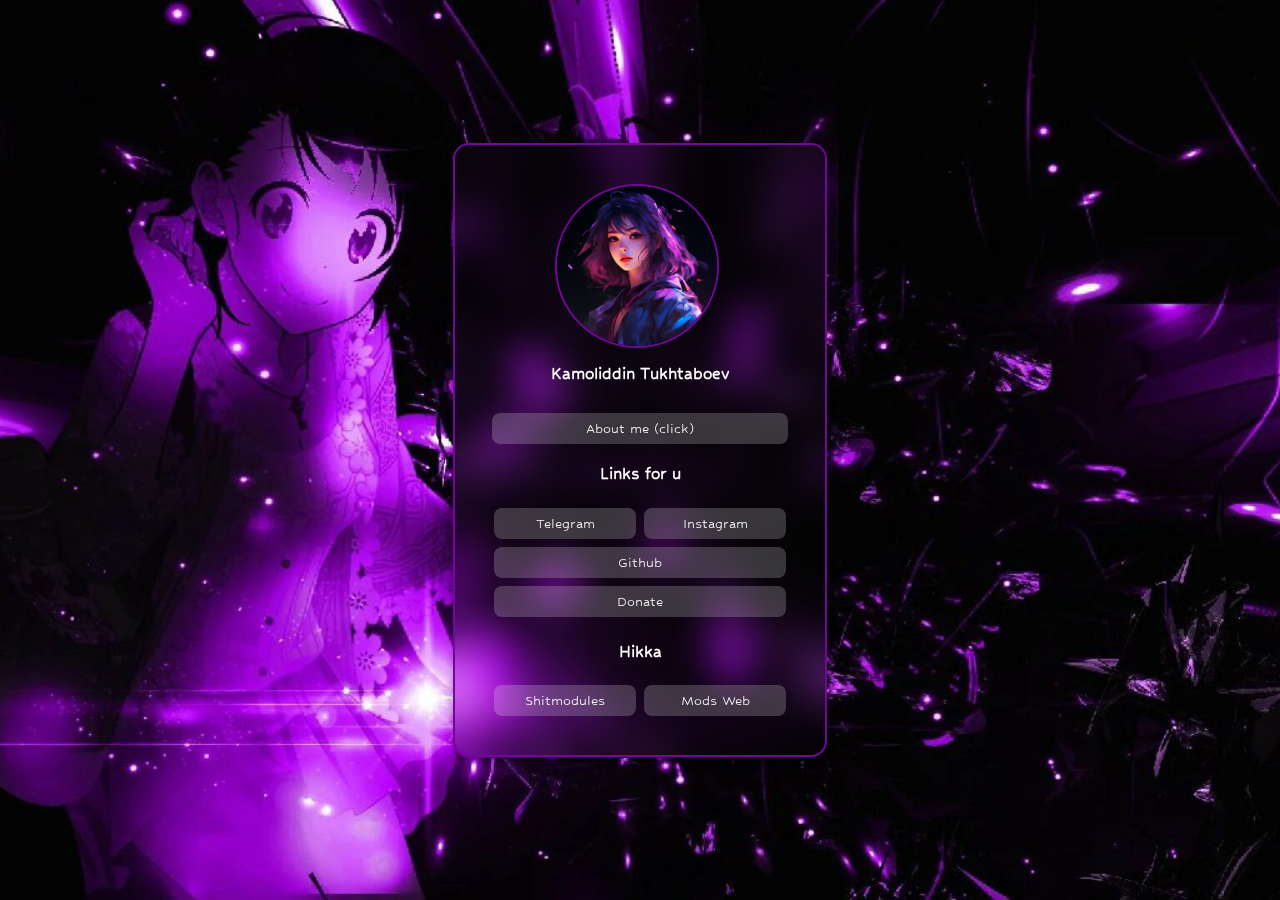
<file: index.html>
<!DOCTYPE html>
<html lang="en">


<head>
    <meta http-equiv="content-type" content="text/html; charset=UTF-8">
    <meta charset="utf-8">

    <title>Kamolgks.about</title>

    <meta property="og:title" content="Developer => https://t.me/kamolgks">
    <meta property="og:locale" content="en_EU">
    <meta property="og:description" content="bio">

    <meta name="viewport" content="width=device-width, initial-scale=1.0">
    <meta name="theme-color" content="#191919">

    <link rel="stylesheet" href="https://fonts.googleapis.com/css2?family=Hubballi&display=swap">
    <link rel="shortcut icon" href="./assets/images/icon.png" type="image/png">
    <link rel="stylesheet" href="./assets/css/style.css">

    <script src="./assets/js/jquery-3.7.1.js"></script>
    <script src="./assets/js/text.js"></script>
</head>

<body class="center" style="background-image: url('./assets/images/background.jpg');">
    <header class="center info">
        <div class="center c">
            <div class="avatar-container">
                <img src="./assets/images/ava.png" oncontextmenu="return false;" class="avatar">
            </div>
            <h2>Kamoliddin Tukhtaboev</h2>
            <hr width="295">
            <a href="javascript://" class="link" onclick="location.href='./info.html'">About me (click)</a>
            <h2>Links for u</h2>
        </div>

        <div class="buttons">
            <a href="javascript://" class="link" onclick="location.href='https://t.me/kamolgks'">Telegram</a>
            <a href="javascript://" class="link" onclick="location.href='https://www.instagram.com/kamolgks'">Instagram</a>
        </div>

        <div class="buttons">
            <a href="javascript://" class="link" onclick="location.href='https://github.com/kamolgks'">Github</a>
        </div>

        <div class="buttons">
            <a href="javascript://" class="link" onclick="location.href='https://t.me/kamolgks_bio/59'">Donate</a>
        </div>

		    <div class="center c">
            <h2>Hikka</h2>
        </div>

        <div class="buttons">
            <a href="javascript://" class="link" onclick="location.href='https://t.me/shitmodules'">Shitmodules</a>
            <a href="javascript://" class="link" onclick="location.href='./mods.html'">Mods Web</a>
        </div>

    </header>

</body>

</html>
</file>
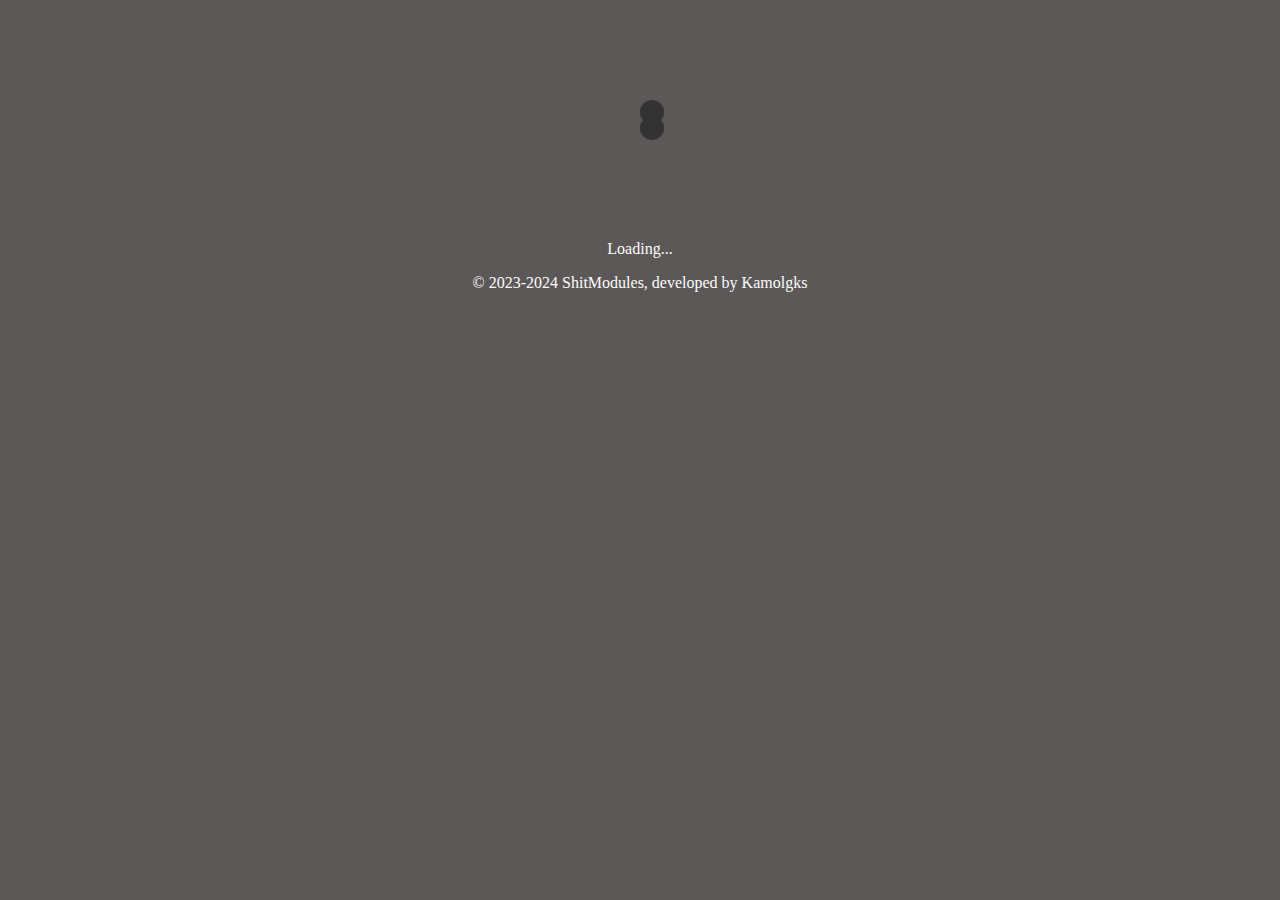
<file: mods/index.html>
<!DOCTYPE html>
<html lang="en">

<head>
    <meta charset="UTF-8">
    <meta name="viewport" content="width=device-width, initial-scale=1.0">

    <title>ShitModules </>
    </title>

    <meta property="og:title" content="Telegram channel => https://t.me/shitmodules">
    <meta property="og:description" content="OK">

    <link rel="shortcut icon" href="https://mfiles.alphacoders.com/675/thumb-1920-675472.png" type="image/png">
    <link rel="stylesheet" type="text/css" href="/assets/css/mods.css">
</head>


<body>
    <div class="loading">
        <div class="spinner">
            <div class="test1"></div>
            <div class="test2"></div>
        </div>
        <div class="center">Loading...</div>
    </div>

    <div class="module hidden">
        <header>
            <div class="mm">
                <img class="mm_pic" src="/assets/images/mods.png" alt="ShitModules_Img">
                <div class="ava_h">
                    <p>• Modules for Hikka UserBot</p>
                    <p>• Telegram: @shitmodules</p>
                </div>
            </div>
        </header>

        <main>
            <div class="module-card">
                <h2>AnecdoteGenerator</h2>
                <button class="module-button">About the module</button>
                <div class="module-info hidden">
                    <p>💡Generates jokes (funny and unfunny)</p>
                    <button class="copy-button"
                        onclick="copyText('.dlmod https://raw.githubusercontent.com/kamolgks/Hikkamods/main/AnecdoteGenerator.py')">💡Download</button>
                    <div class="copy-notification">Successfully copied</div>
                </div>
            </div>

            <div class="module-card">
                <h2>QuoteGen</h2>
                <button class="module-button">About the module</button>
                <div class="module-info hidden">
                    <p>💡Quote generator (possibly a motivator ^_^)</p>
                    <button class="copy-button"
                        onclick="copyText('.dlmod https://raw.githubusercontent.com/kamolgks/Hikkamods/main/QuoteGen.py')">💡Download</button>
                    <div class="copy-notification">Successfully copied</div>
                </div>
            </div>

            <div class="module-card">
                <h2>AnonymUploader</h2>
                <button class="module-button">About the module</button>
                <div class="module-info hidden">
                    <p>💡Upload files anonymous via anonfiles.com</p>
                    <button class="copy-button"
                        onclick="copyText('.dlmod https://raw.githubusercontent.com/kamolgks/Hikkamods/main/AnonymUploader.py')">💡Download</button>
                    <div class="copy-notification">Successfully copied</div>
                </div>
            </div>

            <div class="module-card">
                <h2>BotsDeleter</h2>
                <button class="module-button">About the module</button>
                <div class="module-info hidden">
                    <p>💡Instant stop or removal of all running Telegram bots</p>
                    <button class="copy-button"
                        onclick="copyText('.dlmod https://raw.githubusercontent.com/kamolgks/Hikkamods/main/BotsDeleter.py')">💡Download</button>
                    <div class="copy-notification">Successfully copied</div>
                </div>
            </div>

            <!-- <div class="module-card">
                <h2>CDZ-Searcher</h2>
                <button class="module-button">About the module</button>
                <div class="module-info hidden">
                    <p>💡Module for searching for answers from GDZ, you just need to enter a link to the tests.</p>
                    <button class="copy-button"
                        onclick="copyText('.dlmod https://raw.githubusercontent.com/kamolgks/Hikkamods/main/CDZ-Searcher.py')">💡Download</button>
                    <div class="copy-notification">Successfully copied</div>
                </div>
            </div> -->

            <div class="module-card">
                <h2>Facts</h2>
                <button class="module-button">About the module</button>
                <div class="module-info hidden">
                    <p>💡Interesting facts</p>
                    <button class="copy-button"
                        onclick="copyText('.dlmod https://raw.githubusercontent.com/kamolgks/Hikkamods/main/Facts.py')">💡Download</button>
                    <div class="copy-notification">Successfully copied</div>
                </div>
            </div>

            <div class="module-card">
                <h2>FarmPA</h2>
                <button class="module-button">About the module</button>
                <div class="module-info hidden">
                    <p>💡Module for automatic farming sm in @pipisabot | PA -> PipisaBot</p>
                    <button class="copy-button"
                        onclick="copyText('.dlmod https://raw.githubusercontent.com/kamolgks/Hikkamods/main/FarmPA.py')">💡Download</button>
                    <div class="copy-notification">Successfully copied</div>
                </div>
            </div>

            <!-- <div class="module-card">
                <h2>GachiGallery</h2>
                <button class="module-button">About the module</button>
                <div class="module-info hidden">
                    <p>💡Gachi memes generator</p>
                    <button class="copy-button"
                        onclick="copyText('.dlmod https://raw.githubusercontent.com/kamolgks/Hikkamods/main/GachiGallery.py')">💡Download</button>
                    <div class="copy-notification">Successfully copied</div>
                </div>
            </div> -->

            <div class="module-card">
                <h2>GamesForAndroid</h2>
                <button class="module-button">About the module</button>
                <div class="module-info hidden">
                    <p>💡Android games right in the module! Games are divided into categories, download what you like)
                    </p>
                    <button class="copy-button"
                        onclick="copyText('.dlmod https://raw.githubusercontent.com/kamolgks/Hikkamods/main/GamesForAndroid.py')">💡Download</button>
                    <div class="copy-notification">Successfully copied</div>
                </div>
            </div>

            <div class="module-card">
                <h2>Holiday</h2>
                <button class="module-button">About the module</button>
                <div class="module-info hidden">
                    <p>💡Module for automatic farming sm in @pipisabot | PA -> PipisaBot</p>
                    <button class="copy-button"
                        onclick="copyText('.dlmod https://raw.githubusercontent.com/kamolgks/Hikkamods/main/Holiday.py')">💡Download</button>
                    <div class="copy-notification">Successfully copied</div>
                </div>
            </div>

            <div class="module-card">
                <h2>How old are you?</h2>
                <button class="module-button">About the module</button>
                <div class="module-info hidden">
                    <p>💡Using this module, you can find out the age of a person on the date of his birth.</p>
                    <button class="copy-button"
                        onclick="copyText('.dlmod https://raw.githubusercontent.com/kamolgks/Hikkamods/main/Hw_age_ur.py')">💡Download</button>
                    <div class="copy-notification">Successfully copied</div>
                </div>
            </div>

            <div class="module-card">
                <h2>Imgbb</h2>
                <button class="module-button">About the module</button>
                <div class="module-info hidden">
                    <p>💡Upload media with imgbb.com</p>
                    <button class="copy-button"
                        onclick="copyText('.dlmod https://raw.githubusercontent.com/kamolgks/Hikkamods/main/FarmPA.py')">💡Download</button>
                    <div class="copy-notification">Successfully copied</div>
                </div>
            </div>

            <div class="module-card">
                <h2>IndividualLinks</h2>
                <button class="module-button">About the module</button>
                <div class="module-info hidden">
                    <p>💡18+ content in telegram (channels) </p>
                    <p></p>
                    <button class="copy-button"
                        onclick="copyText('.dlmod https://raw.githubusercontent.com/kamolgks/Hikkamods/main/IndividualLinks.py')">💡Download</button>
                    <div class="copy-notification">Successfully copied</div>
                </div>
            </div>

            <div class="module-card">
                <h2>MultiSaver</h2>
                <button class="module-button">About the module</button>
                <div class="module-info hidden">
                    <p>💡Download video/photo from instagram, TikTok and Pinterest</p>
                    <button class="copy-button"
                        onclick="copyText('.dlmod https://raw.githubusercontent.com/kamolgks/Hikkamods/main/MultiSaver.py')">💡Download</button>
                    <div class="copy-notification">Successfully copied</div>
                </div>
            </div>

            <div class="module-card">
                <h2>RandomChats</h2>
                <button class="module-button">About the module</button>
                <div class="module-info hidden">
                    <p>💡Module for those who want to chat in different chats</p>
                    <button class="copy-button"
                        onclick="copyText('.dlmod https://raw.githubusercontent.com/kamolgks/Hikkamods/main/RandomChats.py')">💡Download</button>
                    <div class="copy-notification">Successfully copied</div>
                </div>
            </div>

            <div class="module-card">
                <h2>SpellChecking</h2>
                <button class="module-button">About the module</button>
                <div class="module-info hidden">
                    <p>💡Checks spelling errors in text, minimum arguments [2]</p>
                    <button class="copy-button"
                        onclick="copyText('.dlmod https://raw.githubusercontent.com/kamolgks/Hikkamods/main/SpellChecking.py')">💡Download</button>
                    <div class="copy-notification">Successfully copied</div>
                </div>
            </div>

            <div class="module-card">
                <h2>UsernameChecker</h2>
                <button class="module-button">About the module</button>
                <div class="module-info hidden">
                    <p>💡A module for checking the user for availability.</p>
                    <button class="copy-button"
                        onclick="copyText('.dlmod https://raw.githubusercontent.com/kamolgks/Hikkamods/main/UsernameChecker.py')">💡Download</button>
                    <div class="copy-notification">Successfully copied</div>
                </div>
            </div>

    </div>
    </main>

    <footer>
        <p class="center">© 2023-2024 ShitModules, developed by Kamolgks</p>
    </footer>
    <script>
        function showModules() {
            const loadingContainer = document.querySelector('.loading');
            const moduleContainer = document.querySelector('.module');

            loadingContainer.style.display = 'none';
            moduleContainer.style.display = 'block';
        }

        setTimeout(showModules, 1500);


        const moduleButtons = document.querySelectorAll('.module-button');
        moduleButtons.forEach(button => {
            button.addEventListener('click', () => {
                const moduleInfo = button.nextElementSibling;
                moduleInfo.classList.toggle('hidden');
            });
        });


        document.addEventListener('click', function (event) {
            if (event.target.classList.contains('copy-button')) {
                var text = event.target.getAttribute('data-copy-text');
                copyText(text);
            }
        });


        function copyText(text) {
            var input = document.createElement('input');
            input.value = text;
            document.body.appendChild(input);

            input.select();
            document.execCommand('copy');

            document.body.removeChild(input);

            var notification = document.querySelector('.copy-notification');
            notification.classList.add('show');

            setTimeout(function () {
                notification.classList.remove('show');
            }, 2000);
        }
    </script>

    <!-- <script src="/assets/js/script.js"></script> -->
    <!-- </div> -->

</body>

</html>
</file>
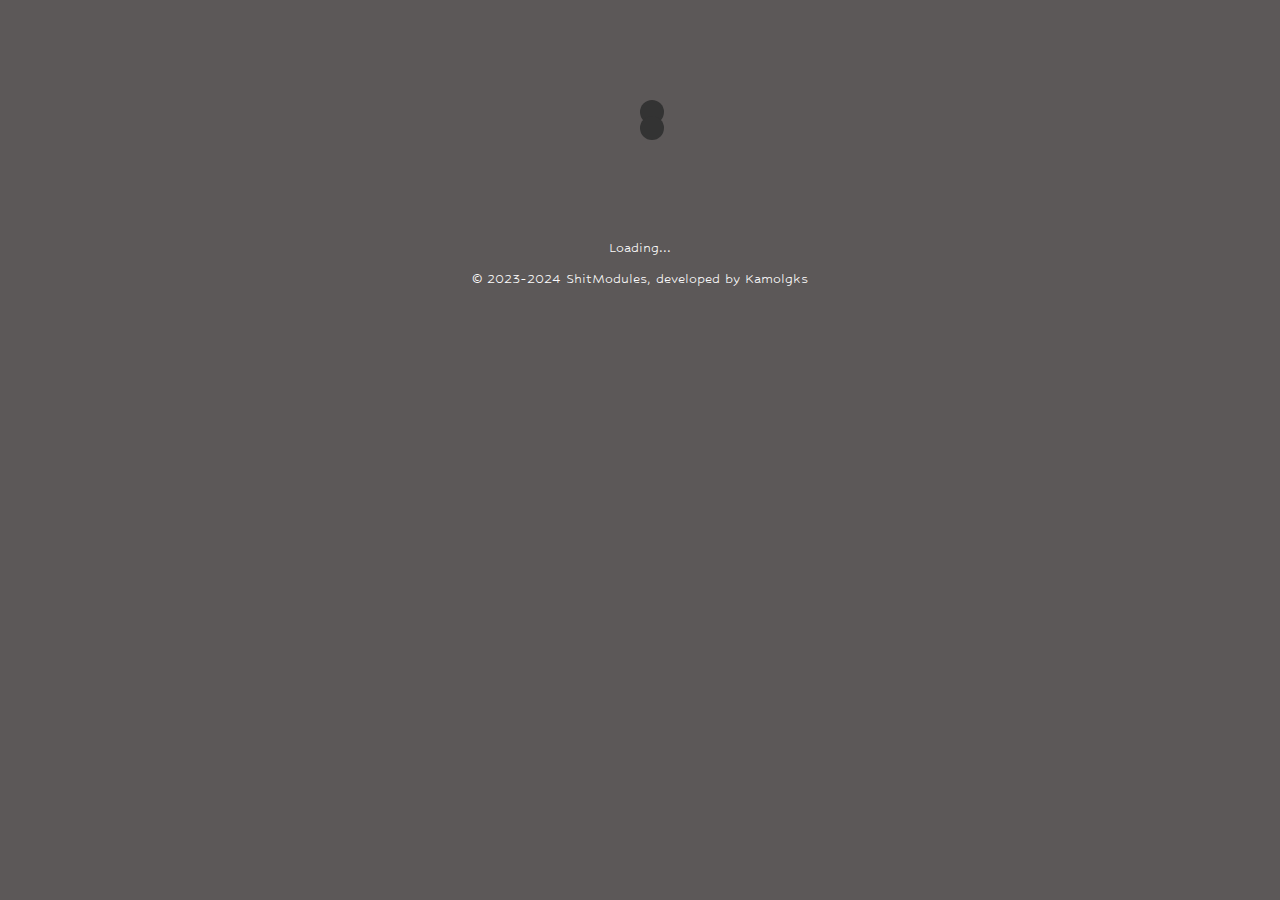
<file: mods.html>
<!DOCTYPE html>
<html lang="en">


<head>
    <meta charset="UTF-8">
    <meta name="viewport" content="width=device-width, initial-scale=1.0">

    <title>ShitModules </></title>

    <meta property="og:title" content="Developer => https://t.me/kamolgks">
    <meta property="og:description" content="OK">

    <link rel="stylesheet" href="https://fonts.googleapis.com/css2?family=Hubballi&display=swap">
    <link rel="shortcut icon" href="./assets/images/icon.png" type="image/png">
    <link rel="stylesheet" type="text/css" href="./assets/css/mods.css">
</head>


<body>
    <div class="loading">
        <div class="spinner">
            <div class="test1"></div>
            <div class="test2"></div>
        </div>
        <div class="center">Loading...</div>
    </div>

    <div class="module hidden">
        <header>
            <div class="mm">
                <img class="mm_pic" src="./assets/images/mods.png" alt="ShitModules_Img">
                <div class="ava_h">
                    <p>• Modules for Hikka UserBot</p>
                    <p>• Telegram: @shitmodules</p>
                </div>
            </div>
        </header>

        <main>
            <div class="module-card">
                <h2>AnecdoteGenerator</h2>
                <button class="module-button">About the module</button>
                <div class="module-info hidden">
                    <p>💡Generates jokes (funny and unfunny)</p>
                    <button class="copy-button" onclick="copyText('.dlmod https://raw.githubusercontent.com/kamolgks/Hikkamods/main/AnecdoteGenerator.py')">💡Download</button>
                    <div class="copy-notification">Successfully copied</div>
                </div>
            </div>

            <div class="module-card">
                <h2>QuoteGen</h2>
                <button class="module-button">About the module</button>
                <div class="module-info hidden">
                    <p>💡Quote generator (possibly a motivator ^_^)</p>
                    <button class="copy-button" onclick="copyText('.dlmod https://raw.githubusercontent.com/kamolgks/Hikkamods/main/QuoteGen.py')">💡Download</button>
                    <div class="copy-notification">Successfully copied</div>
                </div>
            </div>

            <div class="module-card">
                <h2>AnonymUploader</h2>
                <button class="module-button">About the module</button>
                <div class="module-info hidden">
                    <p>💡Upload files anonymous via anonfiles.com</p>
                    <button class="copy-button" onclick="copyText('.dlmod https://raw.githubusercontent.com/kamolgks/Hikkamods/main/AnonymUploader.py')">💡Download</button>
                    <div class="copy-notification">Successfully copied</div>
                </div>
            </div>

            <div class="module-card">
                <h2>BotsDeleter</h2>
                <button class="module-button">About the module</button>
                <div class="module-info hidden">
                    <p>💡Instant stop or removal of all running Telegram bots</p>
                    <button class="copy-button" onclick="copyText('.dlmod https://raw.githubusercontent.com/kamolgks/Hikkamods/main/BotsDeleter.py')">💡Download</button>
                    <div class="copy-notification">Successfully copied</div>
                </div>
            </div>

			      <!-- removed -->

            <!-- <div class="module-card">
                <h2>CDZ-Searcher</h2>
                <button class="module-button">About the module</button>
                <div class="module-info hidden">
                    <p>💡Module for searching for answers from GDZ, you just need to enter a link to the tests.</p>
                    <button class="copy-button"
                        onclick="copyText('.dlmod https://raw.githubusercontent.com/kamolgks/Hikkamods/main/CDZ-Searcher.py')">💡Download</button>
                    <div class="copy-notification">Successfully copied</div>
                </div>
            </div> -->

            <div class="module-card">
                <h2>Facts</h2>
                <button class="module-button">About the module</button>
                <div class="module-info hidden">
                    <p>💡Interesting facts</p>
                    <button class="copy-button" onclick="copyText('.dlmod https://raw.githubusercontent.com/kamolgks/Hikkamods/main/Facts.py')">💡Download</button>
                    <div class="copy-notification">Successfully copied</div>
                </div>
            </div>

            <div class="module-card">
                <h2>FarmPA</h2>
                <button class="module-button">About the module</button>
                <div class="module-info hidden">
                    <p>💡Module for automatic farming sm in @pipisabot | PA -> PipisaBot</p>
                    <button class="copy-button" onclick="copyText('.dlmod https://raw.githubusercontent.com/kamolgks/Hikkamods/main/FarmPA.py')">💡Download</button>
                    <div class="copy-notification">Successfully copied</div>
                </div>
            </div>

	      		<!-- removed -->

            <!-- <div class="module-card">
                <h2>GachiGallery</h2>
                <button class="module-button">About the module</button>
                <div class="module-info hidden">
                    <p>💡Gachi memes generator</p>
                    <button class="copy-button"
                        onclick="copyText('.dlmod https://raw.githubusercontent.com/kamolgks/Hikkamods/main/GachiGallery.py')">💡Download</button>
                    <div class="copy-notification">Successfully copied</div>
                </div>
            </div> -->

            <div class="module-card">
                <h2>GamesForAndroid</h2>
                <button class="module-button">About the module</button>
                <div class="module-info hidden">
                    <p>💡Android games right in the module! Games are divided into categories, download what you like)
                    </p>
                    <button class="copy-button" onclick="copyText('.dlmod https://raw.githubusercontent.com/kamolgks/Hikkamods/main/GamesForAndroid.py')">💡Download</button>
                    <div class="copy-notification">Successfully copied</div>
                </div>
            </div>

            <div class="module-card">
                <h2>Holiday</h2>
                <button class="module-button">About the module</button>
                <div class="module-info hidden">
                    <p>💡Module for automatic farming sm in @pipisabot | PA -> PipisaBot</p>
                    <button class="copy-button" onclick="copyText('.dlmod https://raw.githubusercontent.com/kamolgks/Hikkamods/main/Holiday.py')">💡Download</button>
                    <div class="copy-notification">Successfully copied</div>
                </div>
            </div>

            <div class="module-card">
                <h2>How old are you?</h2>
                <button class="module-button">About the module</button>
                <div class="module-info hidden">
                    <p>💡Using this module, you can find out the age of a person on the date of his birth.</p>
                    <button class="copy-button" onclick="copyText('.dlmod https://raw.githubusercontent.com/kamolgks/Hikkamods/main/Hw_age_ur.py')">💡Download</button>
                    <div class="copy-notification">Successfully copied</div>
                </div>
            </div>

            <div class="module-card">
                <h2>Imgbb</h2>
                <button class="module-button">About the module</button>
                <div class="module-info hidden">
                    <p>💡Upload media with imgbb.com</p>
                    <button class="copy-button" onclick="copyText('.dlmod https://raw.githubusercontent.com/kamolgks/Hikkamods/main/FarmPA.py')">💡Download</button>
                    <div class="copy-notification">Successfully copied</div>
                </div>
            </div>

            <div class="module-card">
                <h2>IndividualLinks</h2>
                <button class="module-button">About the module</button>
                <div class="module-info hidden">
                    <p>💡18+ content in telegram (channels) </p>
                    <p></p>
                    <button class="copy-button" onclick="copyText('.dlmod https://raw.githubusercontent.com/kamolgks/Hikkamods/main/IndividualLinks.py')">💡Download</button>
                    <div class="copy-notification">Successfully copied</div>
                </div>
            </div>

            <div class="module-card">
                <h2>MultiSaver</h2>
                <button class="module-button">About the module</button>
                <div class="module-info hidden">
                    <p>💡Download video/photo from instagram, TikTok and Pinterest</p>
                    <button class="copy-button" onclick="copyText('.dlmod https://raw.githubusercontent.com/kamolgks/Hikkamods/main/MultiSaver.py')">💡Download</button>
                    <div class="copy-notification">Successfully copied</div>
                </div>
            </div>

            <div class="module-card">
                <h2>RandomChats</h2>
                <button class="module-button">About the module</button>
                <div class="module-info hidden">
                    <p>💡Module for those who want to chat in different chats</p>
                    <button class="copy-button" onclick="copyText('.dlmod https://raw.githubusercontent.com/kamolgks/Hikkamods/main/RandomChats.py')">💡Download</button>
                    <div class="copy-notification">Successfully copied</div>
                </div>
            </div>

            <div class="module-card">
                <h2>SpellChecking</h2>
                <button class="module-button">About the module</button>
                <div class="module-info hidden">
                    <p>💡Checks spelling errors in text, minimum arguments [2]</p>
                    <button class="copy-button" onclick="copyText('.dlmod https://raw.githubusercontent.com/kamolgks/Hikkamods/main/SpellChecking.py')">💡Download</button>
                    <div class="copy-notification">Successfully copied</div>
                </div>
            </div>

            <div class="module-card">
                <h2>UsernameChecker</h2>
                <button class="module-button">About the module</button>
                <div class="module-info hidden">
                    <p>💡A module for checking the user for availability.</p>
                    <button class="copy-button" onclick="copyText('.dlmod https://raw.githubusercontent.com/kamolgks/Hikkamods/main/UsernameChecker.py')">💡Download</button>
                    <div class="copy-notification">Successfully copied</div>
                </div>
            </div>

    </div>
    </main>

    <footer>
        <p class="center">© 2023-2024 ShitModules, developed by Kamolgks</p>
    </footer>
    <script>
        function showModules() {
            const loadingContainer = document.querySelector('.loading');
            const moduleContainer = document.querySelector('.module');
            loadingContainer.style.display = 'none';
            moduleContainer.style.display = 'block';
        }

        setTimeout(showModules, 1500);

        const moduleButtons = document.querySelectorAll('.module-button');
        moduleButtons.forEach(button => {
            button.addEventListener('click', () => {
                const moduleInfo = button.nextElementSibling;
                moduleInfo.classList.toggle('hidden');
            });
        });


        document.addEventListener('click', function (event) {
            if (event.target.classList.contains('copy-button')) {
                var text = event.target.getAttribute('data-copy-text');
                copyText(text);
            }
        });


        function copyText(text) {
            var input = document.createElement('input');
            input.value = text;
            document.body.appendChild(input);
            input.select();
            document.execCommand('copy');
            document.body.removeChild(input);

            var notification = document.querySelector('.copy-notification');
            notification.classList.add('show');
            setTimeout(function () { notification.classList.remove('show'); }, 2000);
        }
    </script>

</body>

</html>
</file>
<file: assets/css/style.css>
:root {
    --back-color: #fff3;
    --text-color: #fff;
    --popup-text-color: #000000;
    --border: none;
}

body {
    width: 100%;
    height: 100vh;
    margin: 0;
    background: var(--back-color) center;
    background-size: cover;
    display: flex;
    font-family: "Hubballi";
}

.center {
    justify-content: center;
    align-items: center;
    flex-direction: column;
}

.info {
    min-width: 300px;
    width: 300px;
    display: flex;
    background: none;
    padding: 35px;
    color: var(--text-color);
    border-radius: 16px;
    backdrop-filter: blur(20px);
    border: 2px solid rgb(115, 6, 155);
    box-shadow: 0 4px 8px 0 rgba(0, 0, 0, 0.2);
}

.buttons {
    min-width: 300px;
    width: 300px;
    display: flex;
    padding: 0px;
    border-radius: 8px;
}

a.link {
    -webkit-tap-highlight-color: rgba(0, 0, 0, 0);
    padding: 8px 20px;
    margin: 4px;
    background: var(--back-color);
    color: #fff;
    cursor: pointer;
    border-radius: 8px;
    width: 256px;
    text-align: center;
    text-decoration: none;
    transition: .2s;
    border: var(--border);
}

.avatar-container {
    margin: 0 0.4em 0 0;
    display: inline-flex;
    justify-content: center;
    align-items: flex-end;
}

.avatar {
    width: 10em;
    height: 10em;
    border-radius: 5.6em;
    border: 2px solid rgb(115, 6, 155);
}

.c {
    position: relative;
    display: inline-flex;
    padding: 0.3em;
}

a.link:hover,
button:hover {
    background: #fff6;
    color: #fff;
}

button:active,
button:focus {
    outline: none;
}

button::-moz-focus-inner {
    border: 0;
}

button::-webkit-focus-inner {
    border: 0;
}

hr {
    border: none;
    margin-bottom: 5px;
    margin-top: 5px;
}

h3 {
    font-style: normal;
    font-weight: inherit;
    transition: .2ms;
}

h2 {
    font-size: larger;
    transition: .2ms;
}

a.nolink:active,
a.nolink:hover,
a.nolink {
    text-decoration: none;
    color: #666;
    outline: none;
    border: none;
}

@media screen and (max-width: 768px) {
    .info {
        margin: 20% auto;
    }

    .avatar-container {
        justify-content: center;
    }

    .avatar {
        margin: 0;
    }
}

@keyframes blink {
    0% {
        opacity: 1;
    }

    50% {
        opacity: 0;
    }

    100% {
        opacity: 1;
    }
}
</file>
<file: assets/css/mods.css>
body {
    font-family: 'Hubballi';
    background-color: rgb(92, 88, 88);
    color: rgb(252, 252, 252);
    max-width: 800px;
    margin: 0 auto;
}

.spinner {
    margin: 100px auto;
    width: 40px;
    height: 40px;
    position: relative;
    text-align: center;
    -webkit-animation: rotate 2.0s infinite linear;
    animation: rotate 2.0s infinite linear;
}

.test1,
.test2 {
    width: 60%;
    height: 60%;
    display: inline-block;
    position: absolute;
    top: 0;
    background-color: #333;
    border-radius: 100%;
    -webkit-animation: bounce 2.0s infinite ease-in-out;
    animation: bounce 2.0s infinite ease-in-out;
}

.test2 {
    top: auto;
    bottom: 0px;
    -webkit-animation-delay: -1.0s;
    animation-delay: -1.0s;
}

.mm { display: flex; flex-direction: row; }

.mm_pic {
    height: 100px;
    width: 100px;
    background: rgba(153, 58, 58, 0.063);
    border-radius: 100px;
    border-color: rgb(0, 123, 255);
}

.ava_h {
    font-size: 22px;
    max-width: 800px;
    margin: 0;
}

.module-card {
    border: 1px solid rgb(204, 204, 204);
    padding: 10px;
    margin-bottom: 10px;
    border-radius: 18px;
    border-color: rgb(0, 123, 255);
}

.module-card h2 { margin-top: 0; }

.module-button {
    font-family: 'Hubballi', sans-serif;
    background-color: rgb(0, 123, 255);
    color: rgb(255, 255, 255);
    padding: 8px 16px;
    font-size: 16px;
    cursor: pointer;
    border: none;
    border-radius: 12px;
    margin-bottom: 10px;
    transition: background-color 0.3s ease;
}

.module-button:active { background-color: rgb(97, 92, 92); }
.module-button:hover { background-color: #494ce9; }

.copy-button {
    font-family: 'Hubballi';
    font-size: 16px;
    background-color: rgb(0, 123, 255);
    border: rgb(0, 123, 255);
    border-radius: 18px;
    border-color: rgb(0, 123, 255);
    padding: 7px 14px;
    margin-bottom: 10px;
    color: white;
    text-align: center;
    text-decoration: none;
    display: inline-block;
    cursor: pointer;
}

.copy-button:hover { background-color: #494ce9; }

.copy-notification {
    position: fixed;
    display: none;
    top: 50%;
    left: 50%;
    transform: translate(-50%, -50%);
    background-color: rgb(0, 123, 255);
    color: white;
    padding: 10px 20px;
    border-radius: 5px;
    opacity: 0;
    transition: opacity 0.5s ease;
}

.copy-notification.show { opacity: 1; display: block; }

.module-info {
    font-family: 'Hubballi', sans-serif;
    font-size: 14px;
    overflow: auto;
    border: 1px solid rgb(204, 204, 204);
    border-color: rgb(0, 123, 255);
    background-color: rgb(97, 92, 92);
    border-radius: 12px;
    padding: 10px;
}

.hidden { display: none; }
.center { text-align: center; }

@-webkit-keyframes rotate { 100% { -webkit-transform: rotate(360deg); } }

/*@media screen and (max-width: 768px) { body { min-width: 600px; margin: 0 auto; } }*/
</file>
